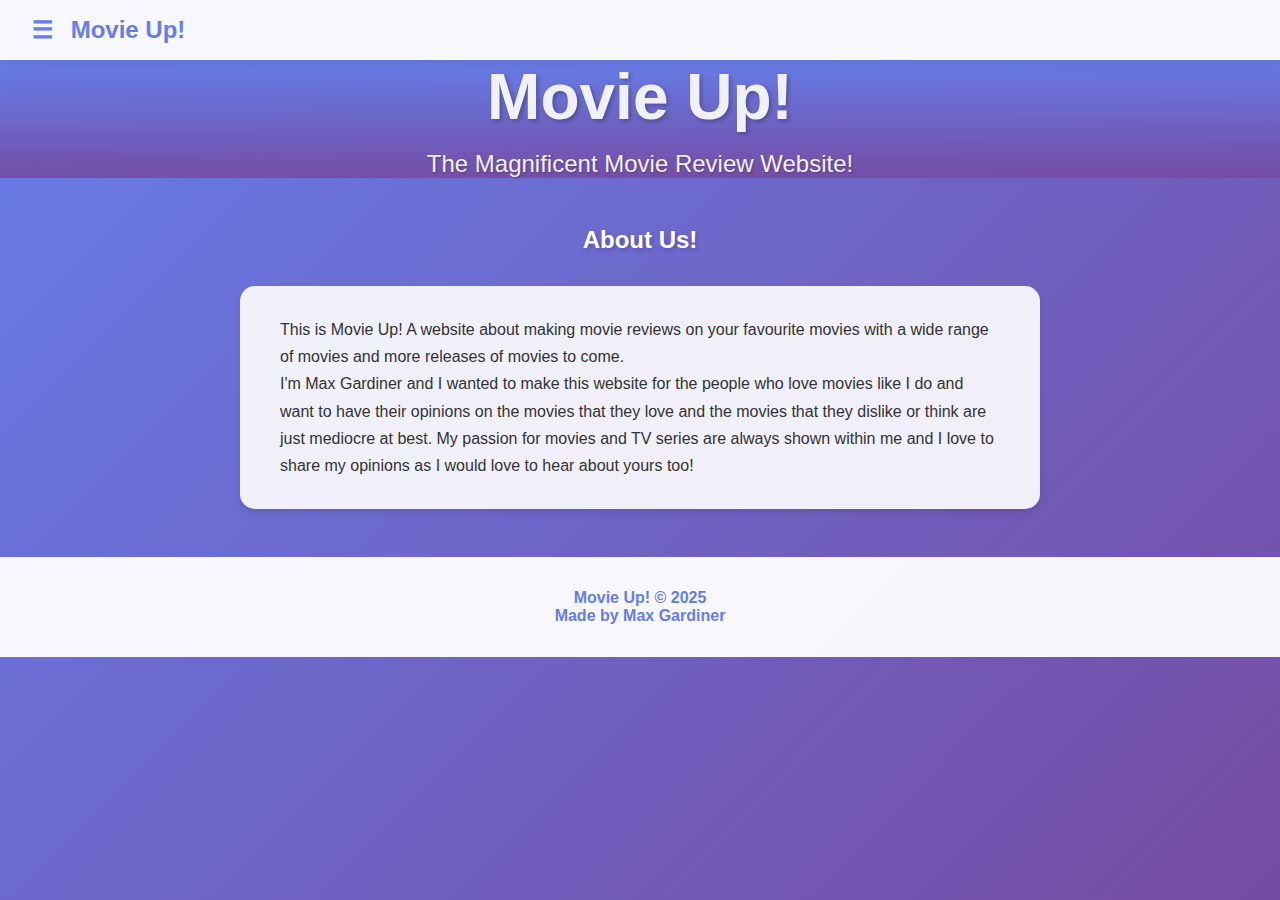
<file: aboutus.html>
<!DOCTYPE html>

<html>

<!------------------------------HEAD------------------------------------------------>
<head>
<meta charset="UTF-8">
<meta name = "viewport" content = "width=device-width, initial-scale=1.0">
<title>Movie Up!</title>
<link rel="stylesheet" type="text/css" href="styledesign.css">






</head>


<!-----------------------BODY--------------------------------------------------->
<body>
<nav>
    <div class="sandwich-icon-area">
            <p onclick="openNav()"> &#9776; <span>Movie Up!</span> </p>
        </div> 
    </nav>
<div id = "myNav" class = "overlay">
        </script>
        <link rel="style" href="styledesign.css"/>
        <p class="close-icon" onclick="closeNav()"> &times;</p>
        <div class="overlay-content">
            <a href="index.html">Home</a>
            <a href="aboutus.html">About Us</a>
            <a href="contactus.html">Contact Us</a>
        </div>
    </div>

    <script>
            function openNav() {
                document.getElementById("myNav").style.display = "block";
            }
            function closeNav(){
                document.getElementById("myNav").style.display = "none";
            }
   </script> 

<header>
<div class="bg-image"></div>

    <div class="bg-text">
        <h1>Movie Up!</h1>
        <p>The Magnificent Movie Review Website!</p>
    </div>
    </header>


</header>




<main>
<h2>About Us!</h2>
<div class = aboutus-container>
    <p>This is Movie Up! A website about making movie reviews on your favourite movies with a wide range of movies and more releases of movies to come.</p>

    <p>I'm Max Gardiner and I wanted to make this website for the people who love movies like I do and want to have their opinions on the movies that they love and the movies that they dislike or think are just mediocre at best. My passion for movies and TV series are always shown within me and I love to share my opinions as I would love to hear about yours too!</p>
    
    <p></p>

    <script src="styledesign.css"></script>
</div>  

</main>


</main>




<footer class="vertical-center">
    <p>Movie Up! &copy; 2025 <br> Made by Max Gardiner</p>
</footer>
<script src="javascript.js"></script>
</body>
</html>
</file>
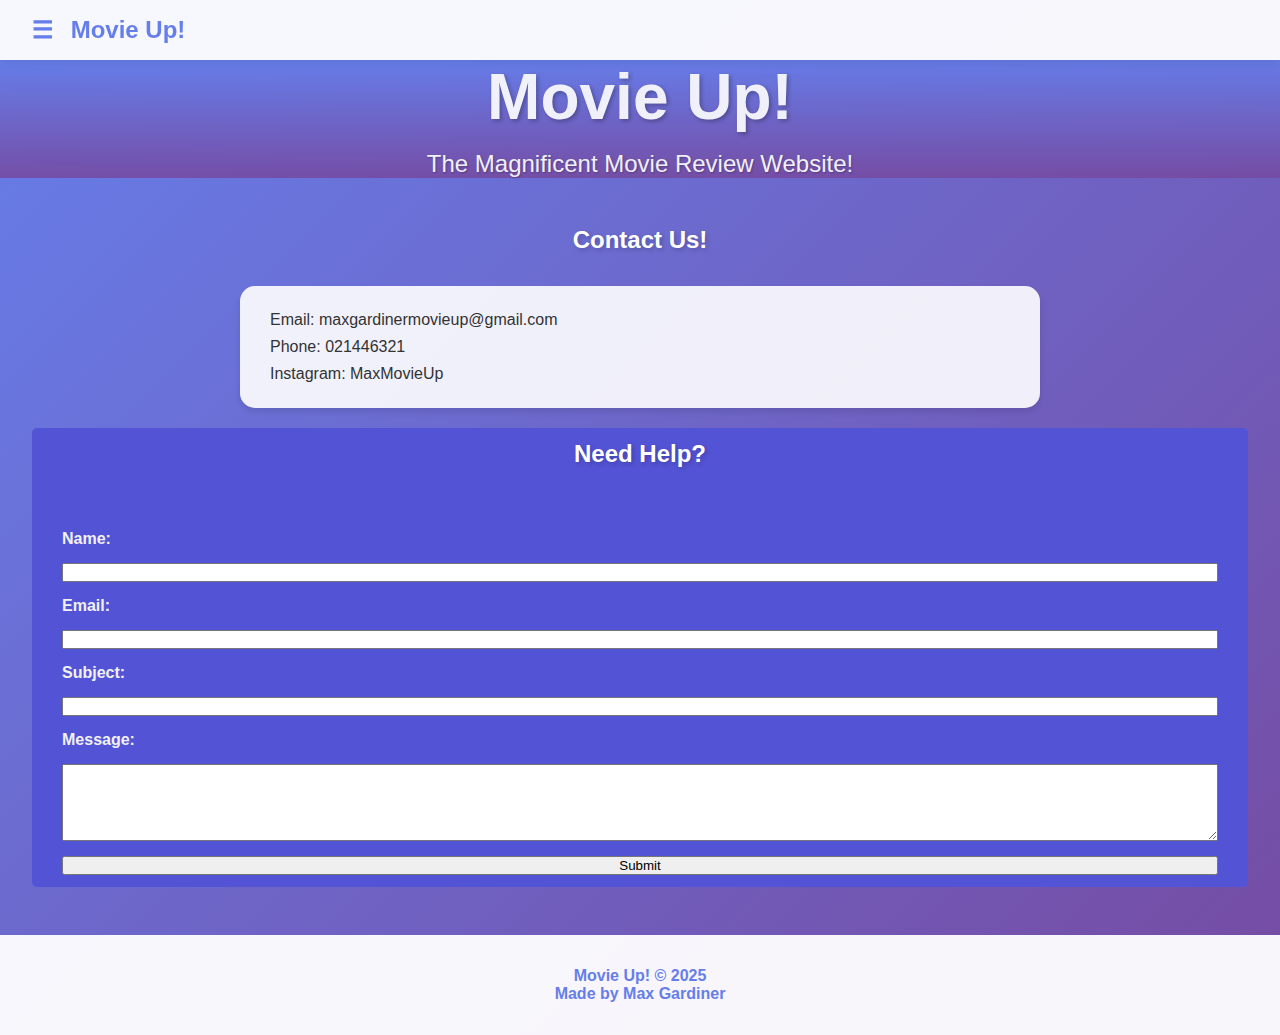
<file: contactus.html>
<!DOCTYPE html>

<html>

<!------------------------------HEAD------------------------------------------------>
<head>
<meta charset="UTF-8">
<meta name = "viewport" content = "width=device-width, initial-scale=1.0">
<title>Movie Up!</title>
<link rel="stylesheet" type="text/css" href="styledesign.css">






</head>


<!-----------------------BODY--------------------------------------------------->
<body>
<nav>
    <div class="sandwich-icon-area">
            <p onclick="openNav()"> &#9776; <span>Movie Up!</span> </p>
        </div> 
    </nav>
<div id = "myNav" class = "overlay">
        </script>
        <link rel="style" href="styledesign.css"/>
        <p class="close-icon" onclick="closeNav()"> &times;</p>
        <div class="overlay-content">
            <a href="index.html">Home</a>
            <a href="aboutus.html">About Us</a>
            <a href="contactus.html">Contact Us</a>
        </div>
    </div>

    <script>
            function openNav() {
                document.getElementById("myNav").style.display = "block";
            }
            function closeNav(){
                document.getElementById("myNav").style.display = "none";
            }
   </script> 

<header>
<div class="bg-image"></div>

    <div class="bg-text">
        <h1>Movie Up!</h1>
        <p>The Magnificent Movie Review Website!</p>
    </div>
    </header>


</header>




<main>
<h2>Contact Us!</h2>
<div class = contactus-container>
    <p>Email: maxgardinermovieup@gmail.com</p>
    <p>Phone: 021446321</p>
    <p>Instagram: MaxMovieUp</p>

</div>

</div>
        <div id= "HelpForm-Container">
            <h2> Need Help?</h2>
            <form id ="HelpForm"> </form>

            <label for="name">Name:</label>
            <input type="text" id="name" name="name" required>

            <label for="email">Email:</label>
            <input type="text" id="email" email="email" required>

            <label for="subject">Subject:</label>
            <input type="text" id="subject" subject="subject" required>
            
            <label for="HelpText">Message:</label>
            <textarea id="HelpText" rows="5" required></textarea>
            <button type= "submit">Submit</button>
</main>


</main>




<footer class="vertical-center">
    <p>Movie Up! &copy; 2025 <br> Made by Max Gardiner</p>
</footer>
<script src="javascript.js"></script>
</body>
</html>
</file>
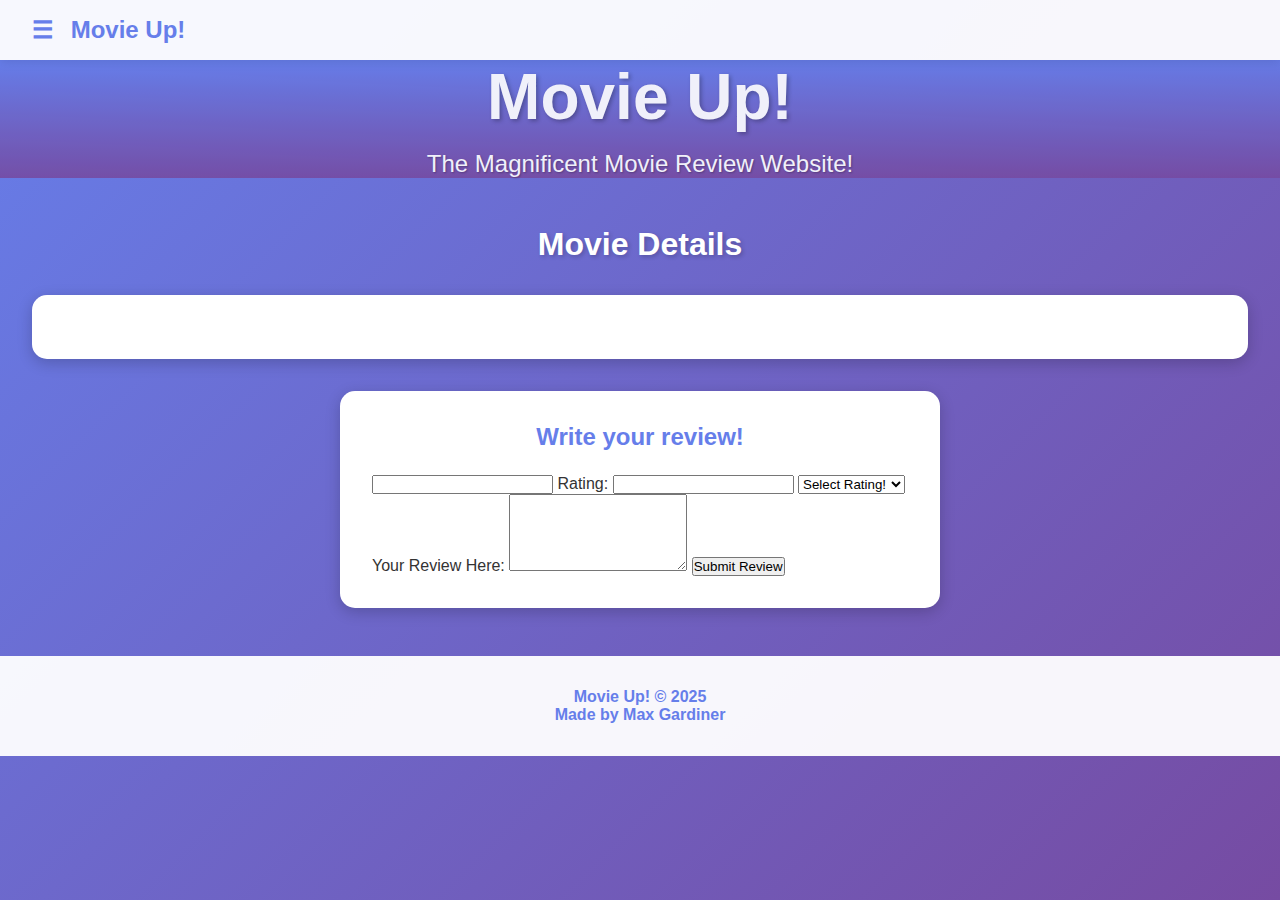
<file: movie-review.html>
<!DOCTYPE html>

<html>

<!------------------------------HEAD------------------------------------------------>
<head>
<meta charset="UTF-8">
<meta name = "viewport" content = "width=device-width, initial-scale=1.0">
<title>Movie Review - Movie Up!</title>
<link rel="stylesheet" type="text/css" href="styledesign.css">

<body>
<nav>
    <div class="sandwich-icon-area">
            <p onclick="openNav()"> &#9776; <span>Movie Up!</span> </p>
        </div> 
    </nav>


    <div id = "myNav" class = "overlay">
        </script>
        <link rel="style" href="styledesign.css"/>
        <p class="close-icon" onclick="closeNav()"> &times;</p>
        <div class="overlay-content">
            <a href="index.html">Home</a>
            <a href="aboutus.html">About Us</a>
            <a href="contactus.html">Contact Us</a>
        </div>
    </div>

    <script>
            function openNav() {
                document.getElementById("myNav").style.display = "block";
            }
            function closeNav(){
                document.getElementById("myNav").style.display = "none";
            }
   </script> 

    <header>
<div class="bg-image"></div>

    <div class="bg-text">
        <h1>Movie Up!</h1>
        <p>The Magnificent Movie Review Website!</p>
    </div>
    </header>



    <main>
        <h1>Movie Details</h1>

        <div id="movieDetailContainer">

        </div>
        <div id= "ReviewFormContainer">
            <h2> Write your review!</h2>
            <form id ="ReviewFrom">
            <label></label>
            <input>


            <label for="rating">Rating:</label>
            <input>
            <select id="rating" required>
            <option value ="">Select Rating!</option>
            <option  value = "5">🌟🌟🌟🌟🌟</option>
            <option  value = "4">🌟🌟🌟🌟</option>
            <option  value = "3">🌟🌟🌟</option>
            <option  value = "2">🌟🌟</option>
            <option  value = "1">🌟</option>
            </select>



            <label for="ReviewText">Your Review Here:</label>
            <textarea id="ReviewText" rows="5" required></textarea>
            <button type= "submit">Submit Review</button>




    






            





            </form>

        </div>
    </main>


    <footer class="vertical-center">
    <p>Movie Up! &copy; 2025 <br> Made by Max Gardiner</p>
</footer>


<script src="movie-detail.js"> </script>
</body>
</html>
</file>
<file: styledesign.css>
*{
    box-sizing: border-box;
    margin: 0; 
    padding: 0;
}


body {
    font-family: 'Arial', sans-serif;
    background: linear-gradient(135deg, rgba(102, 126, 234) 0%, rgb(118, 75, 162) 100%);
    min-height: 100vh;
    color: rgb(51, 51, 51);
}

/*Navigation Section*/
nav {
    background-color: rgba(255, 255, 255, 0.95);
    padding: 1rem 2rem;
    box-shadow: 0 2px 10px rgba(0,0,0,0.1);
    position: sticky;
    top: 0;
    z-index: 100;

}

.sandwich-icon-area p {
    font-size: 1.5rem;
    cursor: pointer;
    color: rgba(102, 126, 234);
    font-weight: bold;

}
.sandwich-icon-area span{
    margin-left: 10px;
}

/* Overlay Menu*/
.overlay {
    height: 100%;
    width: 0;
    position: fixed;
    top: 0;
    left: 0;
    background-color: rgba(102, 126, 234, 0.95);
    overflow-x: hidden;
    transition: 0.5s;
    display: none;


    

}

.overlay-active {
    width: 100%;
    display: block;

}


.overlay-content{
    position: relative;
    top: 25%;
    width: 100%;
    text-align: center;
    margin-top: 30px;
}

.overlay a {
padding: 15px;
text-decoration: none;
font-size: 2rem;
color: white;
display: block;
transition: 0.3s;
}


.close-icon {
position: absolute;
top: 20px;
right: 45px;
font-size: 3rem;
color: white;
cursor: pointer;
}

.overlay a:hover, .overlay a:focus {
color: #f1f1f1;
background-color: 255, rgba(255, 255, 255, 0.95) 255, 01;
}

/*Header Section*/
header {
position: relative;
top: 0;
left: 0;
width: 100%;
height: 100%;
background: linear-gradient(rgba(102, 126, 234) 0%, rgba(118, 75, 162) 100%);
opacity: 0.9;
}

.bg-image{
    position: absolute;
    top: 0;
    left: 0;
    width: 100%;
    height: 100%;
    background: linear-gradient(rgba(102, 126, 234) 0%, rgba(118, 75, 162) 100%);
    opacity: 0.9;


}


.bg-text{
    position:relative;
    z-index: 10;
    text-align: center;
    color:white
    
}

.bg-text h1{
    font-size: 4rem;
    margin-bottom: 1rem;
    text-shadow: 2px 2px 4px rgba(0,0,0,0.3);
}

.bg-text p{
font-size: 1.5rem;
text-shadow: 1px 1px 2px rgba(0,0,0,0.3);
}



/*Main Content*/
main {
max-width: 1400px;
margin: 3rem auto;
padding: 0 2rem;

}

main h1, main h2{
    color: white;
    text-align: center;
    margin-bottom: 2rem;
    text-shadow: 2px 2px 4px rgba(0,0,0,0.2);

}


/*Movie Grid*/

#movieList{
    display: grid;
    grid-template-columns: repeat(auto-fill, minmax(300px, 1fr));
    gap: 2rem;
    margin-bottom: 3rem;
}

.movie-card{
    background-color: white;
    border-radius: 15px;
    padding: 1.5rem;
    box-shadow: 0 4px 15px rgba(0,0,0,0.2);
    cursor: pointer;
    transition: transform 0.3s ease, box-shadow 0.3 ease;
}

.movie-card:hover{
    transform: translateY(-10px);
    box-shadow: 0 8px 25px rgba(0,0,0,0.3);
}

.movie-card h3 {
    color: rgba(102, 126, 234);
    margin-bottom: 0.5rem;
    font-size: 1.5rem;
}


.movie-card p{
margin: 0.5rem 0;
color: rgba(85, 85, 85);
line-height: 1.6;

}


.movie-card img{
    width: 100%;
    height: 400px;
    object-fit: cover;
    border-radius: 10px;
    margin: 1rem 0;

}

/*Movie Detail Page*/
#movieDetailContainer {
    background-color: white;
    border-radius: 15px;
    padding: 2rem;
    margin-bottom: 2rem;
    box-shadow: 0 4px 15px rgba(0,0,0,0.2);
}

.movie-detail h2{
    color:rgba(102, 126, 234);
    margin-bottom: 1rem;
    text-shadow: none;
}

.movie-detail img {
    width: 100%;
    max-width: 500px;
    height: auto;
    border-radius: 10px;
    margin: 1rem 0;
    display: block;
}

.movie-detail p{
    margin: 0.8rem 0;
color: rgb(85, 85, 85);
line-height: 1.8;
}


#ReviewFormContainer {
    background-color: white;
    border-radius: 15px;
    padding: 2rem;
    box-shadow: 0 4px 15px rgba(0,0,0,0.2);
    max-width: 600px;
    margin: 0 auto;
}

#ReviewFormContainer h2{
color:rgba(102, 126, 234);
margin-bottom: 1.5rem;
text-shadow: none;
}


#ReviewForm{
display:flex;
flex-direction: column;
margin-bottom: 1rem;

}

#ReviewForm label{
color: rgba(51, 51, 51);
font-weight: bold;
margin-bottom: 0.3rem;

}

#ReviewForm input,
#ReviewForm select,
#ReviewForm textarea{
padding: 0.8rem;
border: 2px solid rgba(221, 221, 221);
border-radius: 8px;
font-size: 1rem;
font-family: Arial, sans-serif;
transition: border-color 0.3s ease;
}

#ReviewForm input:focus,
#ReviewForm select:focus,
#ReviewForm textarea:focus{
   outline: none;
   border-color: rgba(102, 126, 234); 
}

#ReviewForm textarea{
resize: vertical;
min-height: 120px;
}

#ReviewForm button{
background: linear-gradient(rgba(102, 126, 234) 0%, rgba(118, 75, 162) 100%);
color: white;
padding: 1rem;
border: none;
border-radius: 8px;
font-size: 1.1rem;
font-weight: bold;
cursor: pointer;
transition: transform 0.2s ease, box-shadow 0.2s ease;
}

#ReviewForm button:hover{
    transform: translateY(-2px);
    box-shadow: 0 4px 15px rgb(102, 126, 234 0.4);  
}
footer {
background-color: rgba(255, 255, 255, 0.95);
padding: 2rem;
text-align: center;
margin-top: 3rem;
color: rgba(102, 126, 234);
font-weight:bold;
}


.vertical-center{
    display: flex;
    justify-content: center;
    align-items: center;
}


@media (max-width: 768px){
    .bg-text h1{
        font-size: 2.5rem;
    }
    .bg-text p{
        font-size: 1.2rem;

    }

    #movieList{
        grid-template-columns: 1fr;
    
    }

    .item-card img {
        height: 300px;
    }
}

.aboutus-container {
    background-color: rgba(255, 255, 255, 0.9);
    padding: 30px 40px;
    margin: 20px auto;
    max-width: 800px;
    border-radius: 15px;
    box-shadow: 0 4px 6px rgba(0, 0, 0, 0.1);
    line-height: 1.7;

}

.contactus-container {
    background-color: rgba(255, 255, 255, 0.9);
    padding: 20px 30px;
    margin: 10px auto;
    max-width: 800px;
    border-radius: 15px;
    box-shadow: 0 4px 6px rgba(0, 0, 0, 0.1);
    line-height: 1.7;
}

#HelpForm-Container{
    margin: 20px auto;
    display: flex;
    flex-direction: column;
    gap: 15px;
    width: 100%;
    padding: 10px;
    border: 1px solid rgb(204, 204, 204);
    border-radius: 5px;
    font-size: 16px;
    box-sizing: border-box;
    font-weight: bold;
    margin-bottom: 5px;
    text-align: left;
    background-color: rgb(83, 83, 214);
    color: #f1f1f1;
    padding: 12px 30px;
    border: none;
    border-radius: 5px;
    cursor: pointer;
    font-size: 16px;


    }
</file>
